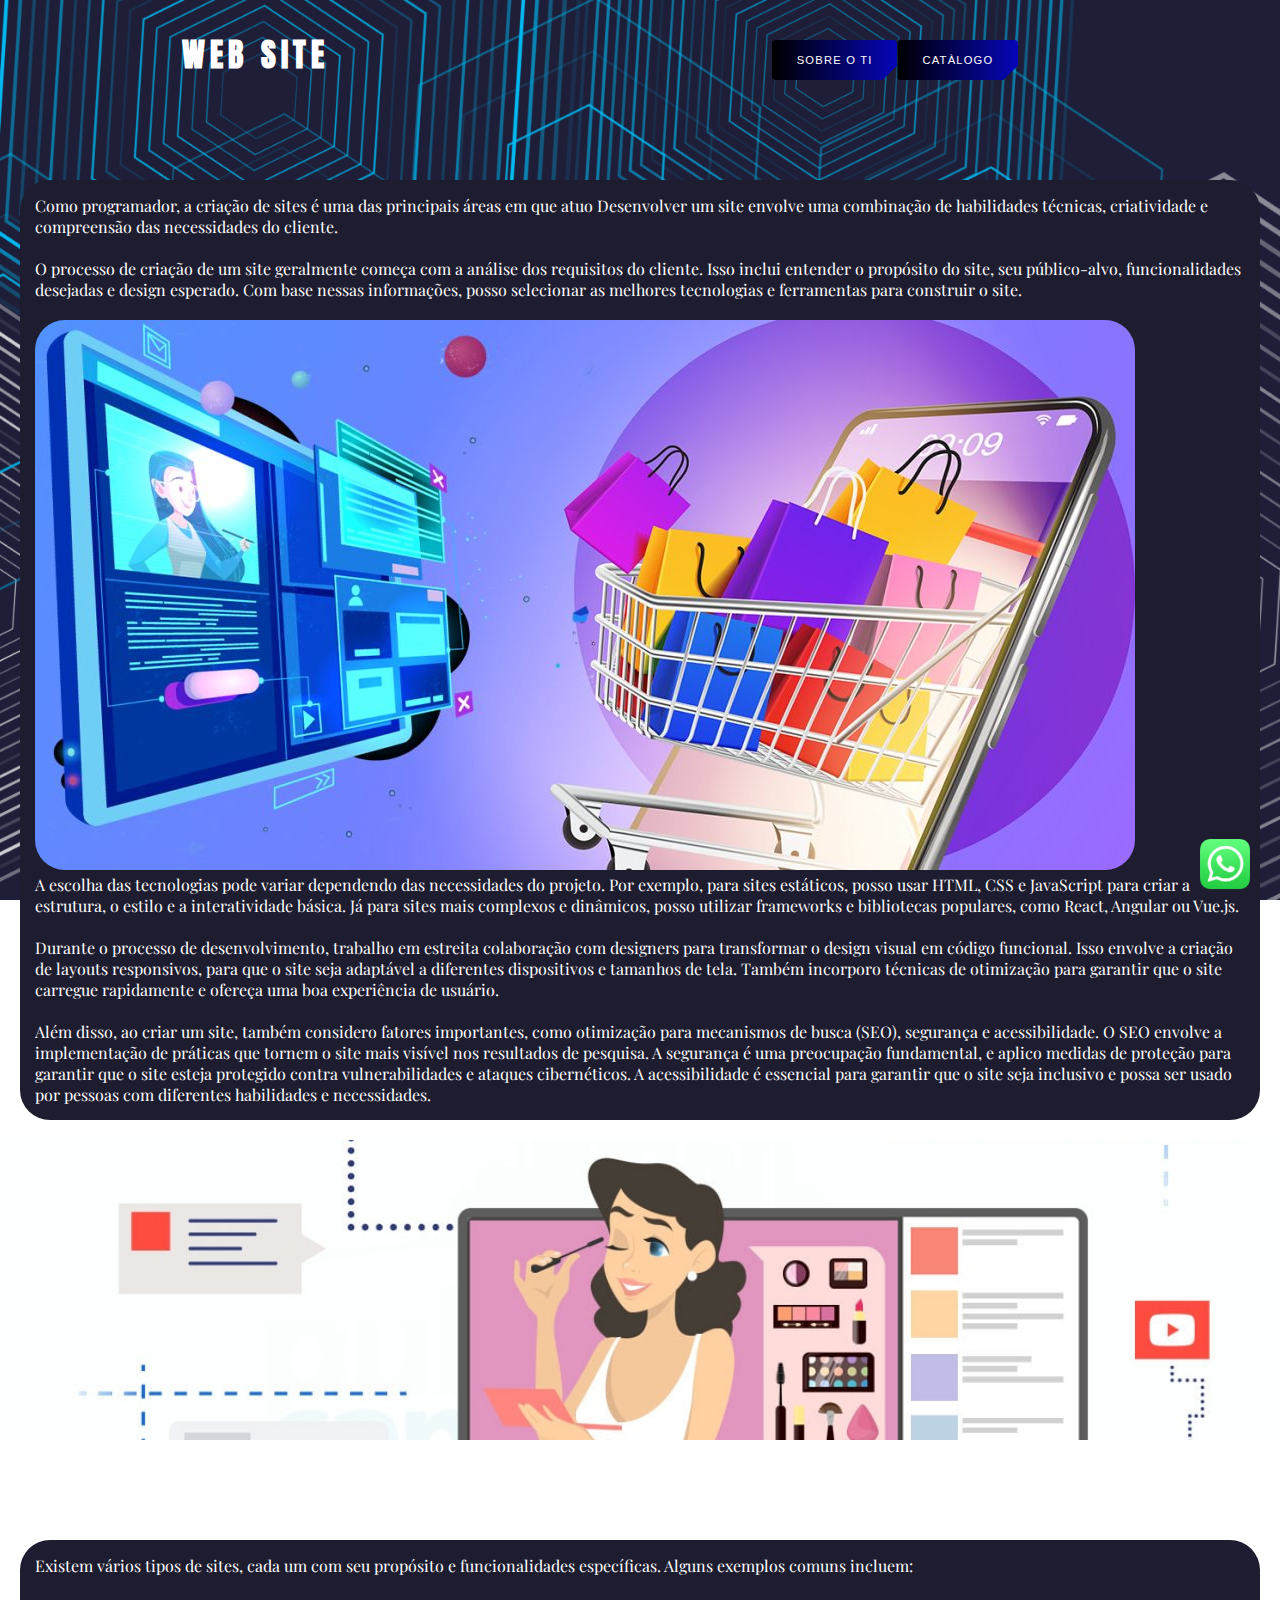
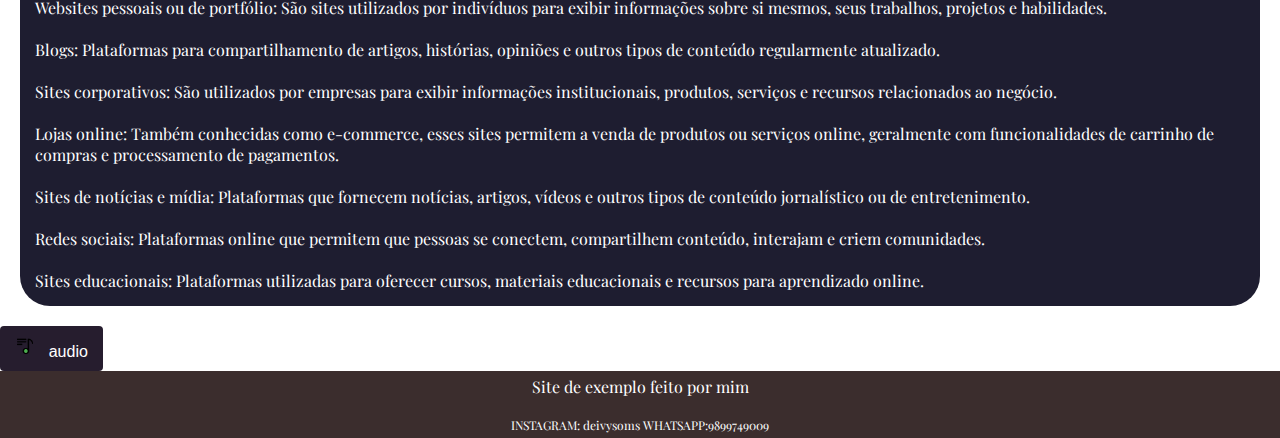
<file: index.html>
<!DOCTYPE html>
<html lang="pt-br">
<head>
    <meta charset="UTF-8">
    <meta http-equiv="X-UA-Compatible" content="IE=edge">
    <meta name="viewport" content="width=device-width, initial-scale=1.0"> 
    <link rel="shortcut icon" href="favicon.jpeg" type="image/x-icon">
    <link rel="stylesheet" href="style.css">
    <title>DEIVYSON</title>
 
</head>
<body> 

    <header>
       
      <a href="https://api.whatsapp.com/send?phone=5598999749009&text=oie,%20prazer%20em%20te%20conhecer%20como%20e%20seu%20nome?" target="_blank">
        <div class="whts"><img src="whats.png" alt="whats" height="50px" ></div>
      </a>
    </header>

        <nav class="navbar">
       <h1 class="logo">WEB SITE</h1>
        
        <div class="nav-links">
             <ul>
              <button class="bt"><a href="ti.html" style="color: white;" target="_blank">SOBRE O TI</a></button><br><br>
               <button class="bt"><a href="catalogo.html" style="color: white;" target="_blank">CATÀLOGO </a ></button>
               
             </ul>
        </div>
    
       
   <img src="buger.png" alt="menu" width="40px" class="menu" style="z-index: 4; color:">
 </nav>
 <section>
  <main class="cliente">
    <p>Como programador, a criação de sites é uma das principais áreas em que atuo Desenvolver um site envolve uma combinação de habilidades técnicas, criatividade e compreensão das necessidades do cliente.
      <br><br>
      O processo de criação de um site geralmente começa com a análise dos requisitos do
      cliente. Isso inclui entender o propósito do site, seu público-alvo, funcionalidades desejadas
      e design esperado. Com base nessas informações, posso selecionar as melhores
      tecnologias e ferramentas para construir o site.
      
    </p>
  <main>
    <img src="foto1.jpg" alt="" style=" margin: 20px 0px 0px 00px; border-radius: 30px; max-width: 100%;"> <br>
    <p>A escolha das tecnologias pode variar dependendo das necessidades do projeto. Por
      exemplo, para sites estáticos, posso usar HTML, CSS e JavaScript para criar a estrutura, o
      estilo e a interatividade básica. Já para sites mais complexos e dinâmicos, posso utilizar
      frameworks e bibliotecas populares, como React, Angular ou Vue.js. <br><br>
      Durante o processo de desenvolvimento, trabalho em estreita colaboração com designers
      para transformar o design visual em código funcional. Isso envolve a criação de layouts
      responsivos, para que o site seja adaptável a diferentes dispositivos e tamanhos de tela.
      Também incorporo técnicas de otimização para garantir que o site carregue rapidamente e
      ofereça uma boa experiência de usuário. <br><br>
      Além disso, ao criar um site, também considero fatores importantes, como otimização para
      mecanismos de busca (SEO), segurança e acessibilidade. O SEO envolve a implementação
      de práticas que tornem o site mais visível nos resultados de pesquisa. A segurança é uma
      preocupação fundamental, e aplico medidas de proteção para garantir que o site esteja
      protegido contra vulnerabilidades e ataques cibernéticos. A acessibilidade é essencial para
      garantir que o site seja inclusivo e possa ser usado por pessoas com diferentes habilidades
      e necessidades.
      </p>
  </main>
  
</section>

    <div class="carousel">
      <div class="carousel-inner">
        <img src="criacao-de-site-blog.jpg" alt="Imagem 1">
        <img src="estudoinfantil.jpg" alt="Imagem 2">
        <img src="portal-noticias.png" alt="Imagem 3">
      </div>
    </div>
  <main>
    <div class="cliente
    ">
      <p>Existem vários tipos de sites, cada um com seu propósito e funcionalidades específicas. Alguns exemplos comuns incluem:
        <br><br>
        Websites pessoais ou de portfólio: São sites utilizados por indivíduos para exibir informações sobre si mesmos, seus trabalhos, projetos e habilidades.
        <br><br>
        Blogs: Plataformas para compartilhamento de artigos, histórias, opiniões e outros tipos de conteúdo regularmente atualizado.
        <br><br>
        Sites corporativos: São utilizados por empresas para exibir informações institucionais, produtos, serviços e recursos relacionados ao negócio.
        <br><br>
        Lojas online: Também conhecidas como e-commerce, esses sites permitem a venda de produtos ou serviços online, geralmente com funcionalidades de carrinho de compras e processamento de pagamentos.
        <br><br>
        Sites de notícias e mídia: Plataformas que fornecem notícias, artigos, vídeos e outros tipos de conteúdo jornalístico ou de entretenimento.
        <br><br>
        Redes sociais: Plataformas online que permitem que pessoas se conectem, compartilhem conteúdo, interajam e criem comunidades.
        <br><br>
        Sites educacionais: Plataformas utilizadas para oferecer cursos, materiais educacionais e recursos para aprendizado online.</p>
    </div>
  </main>
 <button class="audio-button">
    <span class="icon"></span>
    <span class="text">audio</span>
  </button>
  <footer>
    <div class="footer-content">
    <p>Site de exemplo feito por mim</p>
    </div>
    <div class="footer-bottom">
    <p>INSTAGRAM: deivysoms  WHATSAPP:9899749009</p>
    </div>
</footer>
<script src="script.js"></script>
   <script>
           const menu = document.querySelector(".menu")
           const navLinks = document.querySelector(".nav-links")
    
           menu.addEventListener('click',()=>{
           navLinks.classList.toggle('mobile-menu')
           })
   </script>
</body>
 </html>
</file>
<file: style.css>
@import url('https://fonts.googleapis.com/css2?family=Anton&display=swap');
@import url('https://fonts.googleapis.com/css2?family=Playfair+Display&display=swap');
*{
    margin: 0px;
    padding: 0px;
    box-sizing: border-box;
    text-decoration: none;
    list-style-type: none;
    
}.cliente{
    background-color: rgb(30, 29, 48);
    margin: 100px 20px 20px 20px;
    border-radius: 30px;
    padding: 15px;
}p{
 color: white;
 font-family: 'Playfair Display', serif;
}
body{

    font-family: Arial, Helvetica, sans-serif;
    background-image: url(fundo1.png) ;
    background-size: 100hv ; 
    background-size: cover;
    background-attachment: fixed;
    background-position: center center;
    
}.whts{
    position: fixed;
   height: 60px;
   bottom: 1px;
   right: 30px;
}.navbar{
display: flex;
justify-content: space-around;
margin-top: 30px;
}.logo{
     color: white;
    font-family: 'Anton', sans-serif;
   letter-spacing: 5px;
}.navbar .nav-links ul {
    display: flex;
    margin: 0px 80px;
    align-items: center;
    justify-content: center;
    padding-top: 10px;
    
}.ultimo{
    background-color: rgb(27, 26, 26);
    padding: 30px;
}.navbar .menu{
    display: none;
    position: absolute;
    
    right: 58px;

} @media (max-width: 900px){
    .navbar{
        padding: 0px;
        margin: 0px;
    }
    .navbar .menu{
        display: block;
        margin: 40px 0px 0px 60px;
    }.logo{
        position: absolute;
        top: 40px;
        left: 50px;

    }
    .nav-links{
        top: 0px;
        left: 0px;
       position: absolute;
        background-color: rgba(98, 36, 122, 0.329);
        backdrop-filter: blur(4px);
        width: 100%;
        height: 100%;
        display: flex;
        justify-content: center;
        align-items: center;
        margin-left: -100%;
        z-index:1;
    }.nav-links.mobile-menu{
        margin-left: 0;
    }.nav-links ul{
        display: flex;
        flex-direction: column;
        align-items: center;
    }.navbar .nav-links ul li{
        margin: 10px 0px;
        font-size: 1.2em;
    }
}.bt {
    border-radius: .25rem;
    text-transform: uppercase;
    font-style: normal;
    font-weight: 400;
    padding-left: 25px;
    padding-right: 25px;
    color: #ececec;
    -webkit-clip-path: polygon(0 0,0 0,100% 0,100% 0,100% calc(100% - 15px),calc(100% - 15px) 100%,15px 100%,0 100%);
    clip-path: polygon(0 0,0 0,100% 0,100% 0,100% calc(100% - 15px),calc(100% - 15px) 100%,15px 100%,0 100%);
    height: 40px;
    font-size: 0.7rem;
    line-height: 14px;
    letter-spacing: 1.2px;
    transition: .2s .1s;
    background-image: linear-gradient(90deg,#000000,#0606b9);
    border: 0 solid;
    overflow: hidden;
  }
  
  button:hover {
    cursor: pointer;
    transition: all .3s ease-in;
    padding-right: 30px;
    padding-left: 30px;
  }footer {
    background-color: #3b2d2d;
    padding: 5px;
    }
    .footer-content {
    text-align: center;
    }
    .footer-bottom {
    text-align: center;
    margin-top: 20px;
    font-size: 12px;
    color: #fffefe;
    }.carousel {
        width: 100%;
        height: 300px;
        overflow: hidden;
      }
      
      .carousel-inner {
        width: 300%;
        height: 100%;
        display: flex;
        transition: transform 0.5s ease-in-out;
      }
      
      .carousel-inner img {
        width: 33.33%;
        height: auto;
        height: 100%;
        object-fit: cover;
      }
      
      .audio-button {
        display: inline-block;
        background-color: #003cff;
        border: none;
        border-radius: 4px;
        padding: 10px 15px;
        cursor: pointer;
        transition: background-color 0.3s ease-in-out;
      }
      .audio-button {
        display: inline-block;
        background-color: #261d2e;
        border: none;
        border-radius: 4px;
        padding: 10px 15px;
        cursor: pointer;
        transition: background-color 0.3s ease-in-out;
      }
      
      .audio-button:hover {
        background-color: #380574;
      }
      
      .audio-button .icon {
        display: inline-block;
        width: 20px;
        height: 20px;
        background-image: url("musica.png");
        background-size: cover;
        margin-right: 10px;
      }
      
      .audio-button .text {
        display: inline-block;
        vertical-align: middle;
        font-size: 16px;
        color: #ffffff;
      }
</file>
